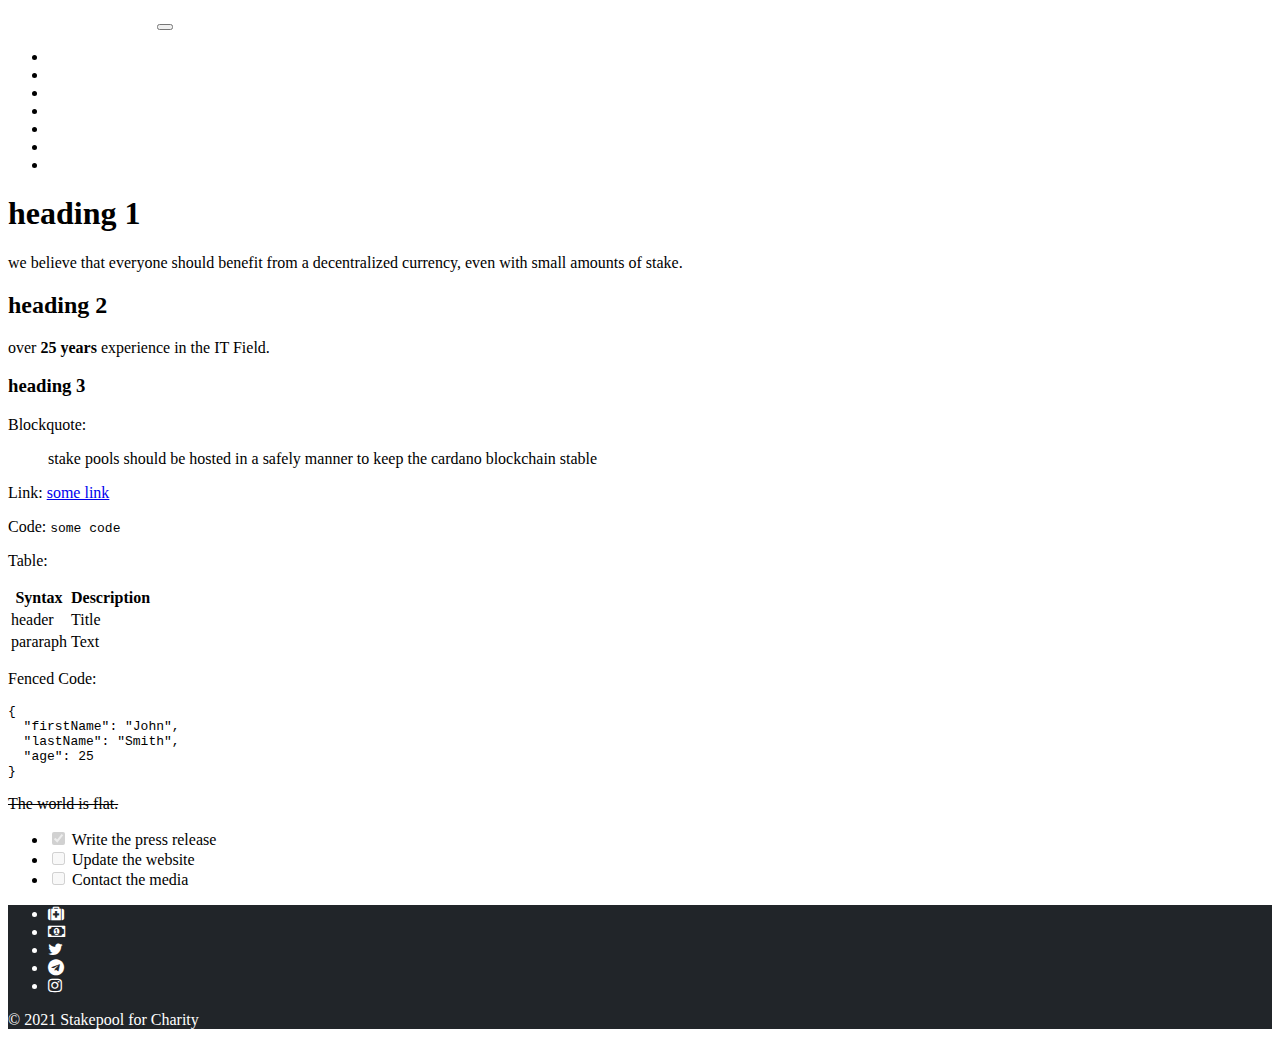
<file: public/index.html>
<!DOCTYPE html>
<html>

<head>
	<meta name="generator" content="Hugo 0.88.1" />
	<meta charset="utf-8">
    <meta name="viewport" content="width=device-width, initial-scale=1">
	<link href="https://cdn.jsdelivr.net/npm/bootstrap@5.1.3/dist/css/bootstrap.min.css" rel="stylesheet" integrity="sha384-1BmE4kWBq78iYhFldvKuhfTAU6auU8tT94WrHftjDbrCEXSU1oBoqyl2QvZ6jIW3" crossorigin="anonymous">
	<link rel="stylesheet" href="https://fonts.googleapis.com/css?family=Roboto|Varela+Round|Raleway">
	<link rel="stylesheet" href="https://fonts.googleapis.com/icon?family=Material+Icons">
	<link rel="stylesheet" href="https://maxcdn.bootstrapcdn.com/font-awesome/4.7.0/css/font-awesome.min.css">
	<link rel="stylesheet" type="text/css" href="css/nav.css">
	<link rel="stylesheet" type="text/css" href="css/footer.css">
	<title></title>

</head>
<body>
<nav class="navbar navbar-expand-md navbar-dark bg-primary">
	<div class="container-fluid">
		<a class="navbar-brand" href="#">StakePool</a>
      	<button class="navbar-toggler" type="button" data-bs-toggle="collapse" data-bs-target="#navbarsStakepool" aria-controls="navbarsStakepool" aria-expanded="false" aria-label="Toggle navigation">
        <span class="navbar-toggler-icon"></span>
      </button>

	   <div class="collapse navbar-collapse" id="navbarsStakepool">
    		<ul class="navbar-nav me-auto mb-2 mb-md-0">
          		
          		<li class="nav-item">
            		<a class="nav-link" href="about/">About</a>
          		</li>
          		<li class="nav-item">
            		<a class="nav-link" href="#">Charity</a>
          		</li>
		  		<li class="nav-item">
            		<a class="nav-link" href="#">Participate</a>
          		</li>
		  		<li class="nav-item">
            		<a class="nav-link" href="#">Donate</a>
          		</li>
		  		<li class="nav-item">
            		<a class="nav-link" href="https://twitter.com/nailz" target="_blank"><i class="fa fa-twitter"></i></a>
          		</li>
		  		<li class="nav-item">
            		<a class="nav-link" href="#"><i class="fa fa-telegram"></i></a>
          		</li>
		  		<li class="nav-item">
            		<a class="nav-link" href="https://www.instagram.com/deralexwo" target="_blank"><i class="fa fa-instagram"></i></a>
          		</li>
        	</ul>
    	</div>

	</div>
</nav>

<h1></h1>
<div id="content">
    <h1 id="heading-1">heading 1</h1>
<p>we believe that everyone should benefit from a decentralized currency, even with small amounts of stake.</p>
<h2 id="heading-2">heading 2</h2>
<p>over <strong>25 years</strong> experience in the IT Field.</p>
<h3 id="heading-3">heading 3</h3>
<p>Blockquote:</p>
<blockquote>
<p>stake pools should be hosted in a safely manner to keep the cardano blockchain stable</p>
</blockquote>
<p>Link:
<a href="https://www.nerdathlete.de">some link</a></p>
<p>Code: <code>some code</code></p>
<p>Table:</p>
<table>
<thead>
<tr>
<th>Syntax</th>
<th>Description</th>
</tr>
</thead>
<tbody>
<tr>
<td>header</td>
<td>Title</td>
</tr>
<tr>
<td>pararaph</td>
<td>Text</td>
</tr>
</tbody>
</table>
<p>Fenced Code:</p>
<pre tabindex="0"><code>{
  &quot;firstName&quot;: &quot;John&quot;,
  &quot;lastName&quot;: &quot;Smith&quot;,
  &quot;age&quot;: 25
}
</code></pre><p><del>The world is flat.</del></p>
<ul>
<li><input checked="" disabled="" type="checkbox"> Write the press release</li>
<li><input disabled="" type="checkbox"> Update the website</li>
<li><input disabled="" type="checkbox"> Contact the media</li>
</ul>

</div>

<div class="container">
    <footer class="w-100 py-4 fixed-bottom">
      <ul class="nav justify-content-center border-bottom pb-3 mb-3">
        <li class="nav-item"><a href="#" class="nav-link px-2 "><i class="fa fa-medkit"></i></a></li>
        <li class="nav-item"><a href="#" class="nav-link px-2 "><i class="fa fa-money"></i></a></li>
        <li class="nav-item"><a href="#" class="nav-link px-2 "><i class="fa fa-twitter"></i></a></li>
        <li class="nav-item"><a href="#" class="nav-link px-2 "><i class="fa fa-telegram"></i></a></li>
        <li class="nav-item"><a href="#" class="nav-link px-2 "><i class="fa fa-instagram"></i></a></li>
      </ul>
      <p class="text-center ">&copy; 2021 Stakepool for Charity</p>
    </footer>
  </div>
<script src="https://cdn.jsdelivr.net/npm/bootstrap@5.1.3/dist/js/bootstrap.bundle.min.js" integrity="sha384-ka7Sk0Gln4gmtz2MlQnikT1wXgYsOg+OMhuP+IlRH9sENBO0LRn5q+8nbTov4+1p" crossorigin="anonymous"></script>
</body>
</html>
</file>
<file: public/css/nav.css>
navbar {
    font-family: 'Varela Round', sans-serif;
}
.navbar .navbar-brand {
	color: #fff;
	padding-left: 0;
	font-size: 20px;
	padding-right: 50px;
	font-family: 'Raleway', sans-serif;
    font-weight: bold;
}
.navbar .navbar-nav a:hover, .navbar .navbar-nav a:focus {
	color: #fff !important;
}
.navbar .navbar-nav a.active, .navbar .navbar-nav a.active:hover {
	color: #fff !important;
	background: transparent !important;
}
</file>
<file: public/css/footer.css>
footer {
    color: #fff;
    background-color: #212529;
}
.nav-link {
    color: #fff;
}
</file>
